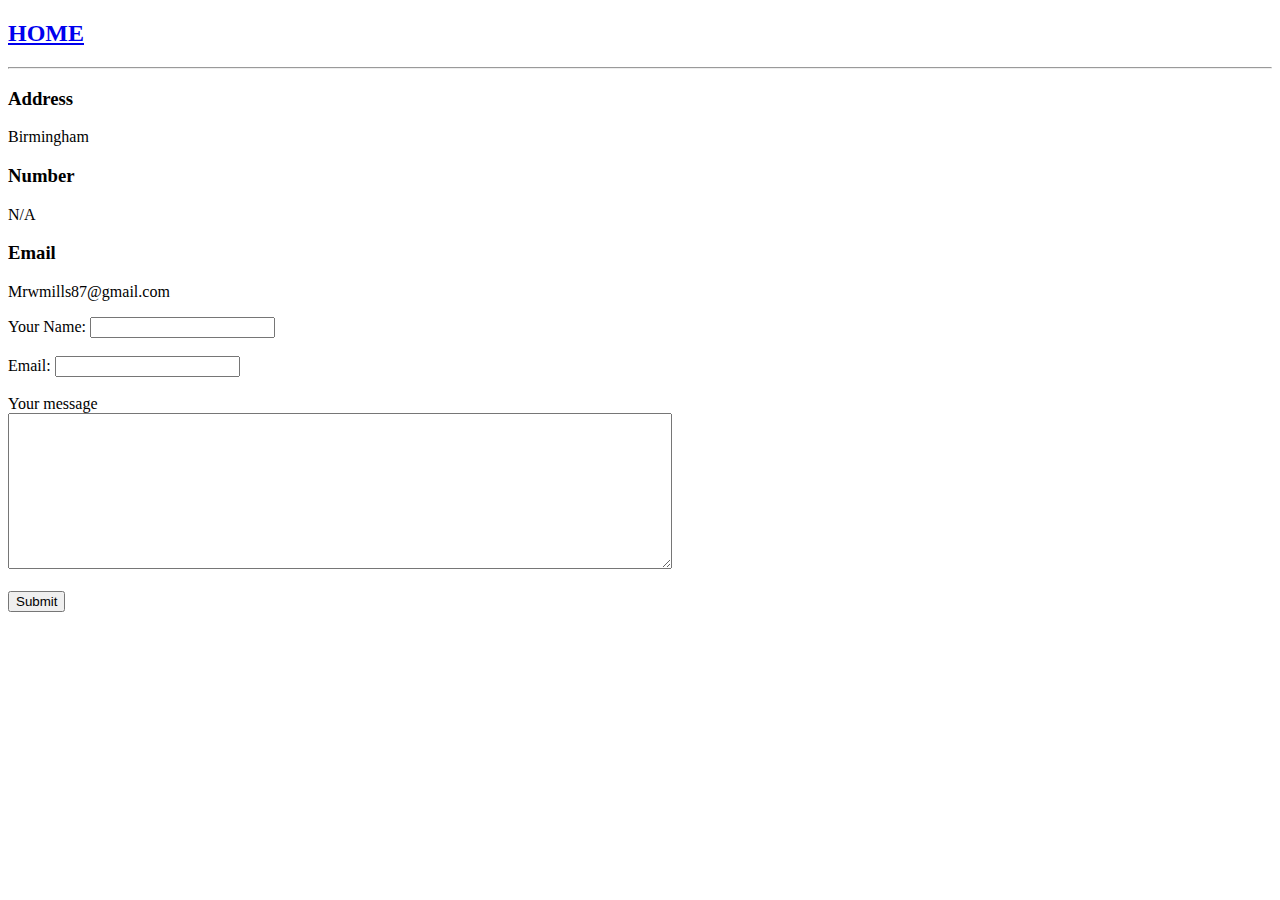
<file: Contact.html>
<!DOCTYPE html>
<html lang="en" dir="ltr">
  <head>
    <meta charset="utf-8">
    <title>Contact</title>
  </head>
  <body>
    <a href="index.html"><h2>HOME</h2></a>
<hr>
    <h3>Address</h3>
    <p> Birmingham</p>
    <h3>Number</h3><p>N/A</p>
    <h3>Email</h3><p>Mrwmills87@gmail.com</p>

<form action="mailt:info@mrmills.com" method="post"enctype="text/plain">
  <label>Your Name:</label>
  <input type="text" name="Your Name" value=""><br><br>
<label>Email:</label>
<input type="Email" name="Email" value=""><br><br>
<label>Your message</label><br>
<textarea name="Your Message" rows="10" cols="80"></textarea><br><br>

<input type="submit" name="">
</form>

  </body>
</html>
</file>
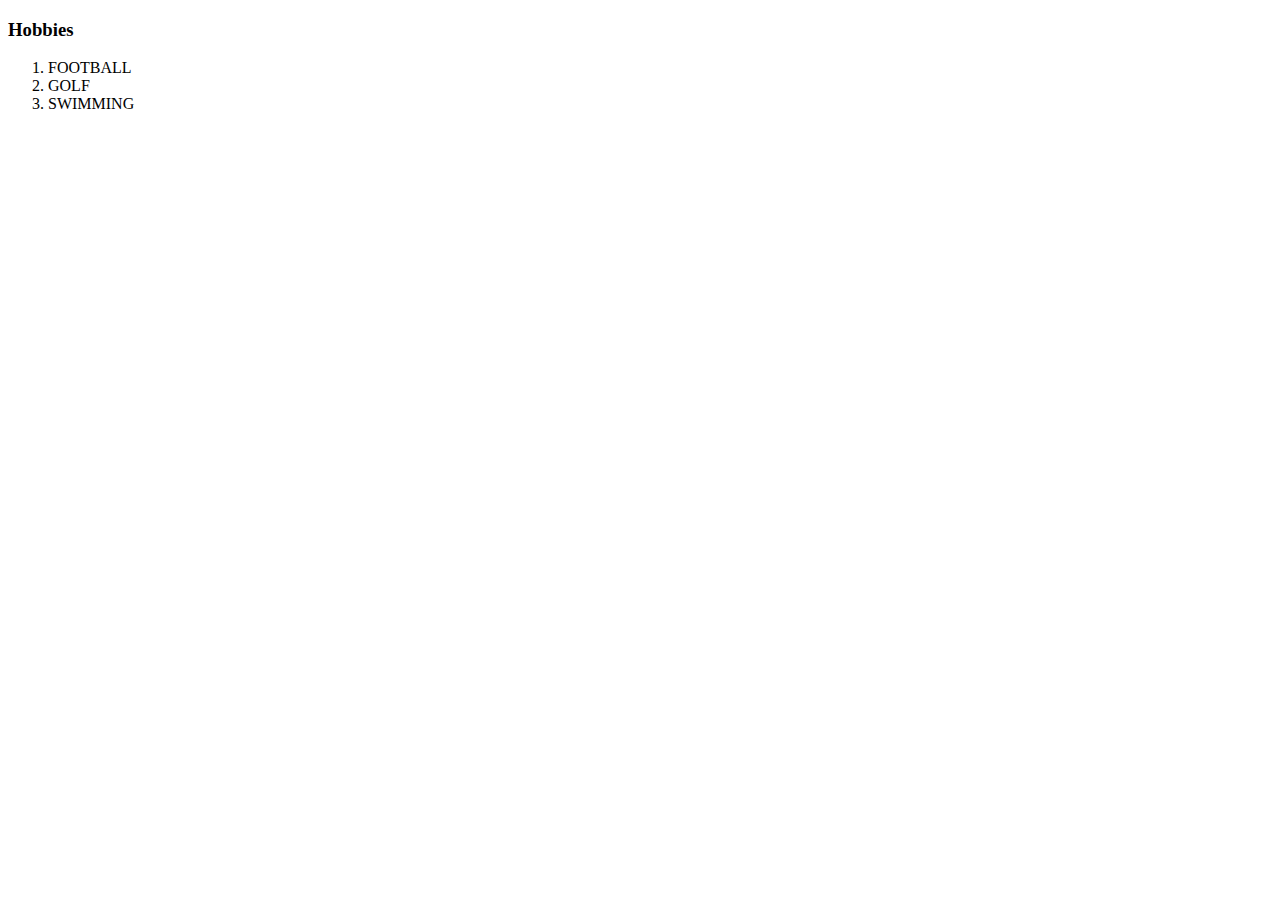
<file: Hobbies.html>
<!DOCTYPE html>
<html lang="en" dir="ltr">
  <head>
    <meta charset="utf-8">
    <title>Hobbies</title>
  </head>
  <body>
    <h3>Hobbies</h3>
    <ol>
      <li>FOOTBALL</li>
      <li>GOLF</li>
      <li>SWIMMING</li>
    </ol>
  </body>
</html>
</file>
